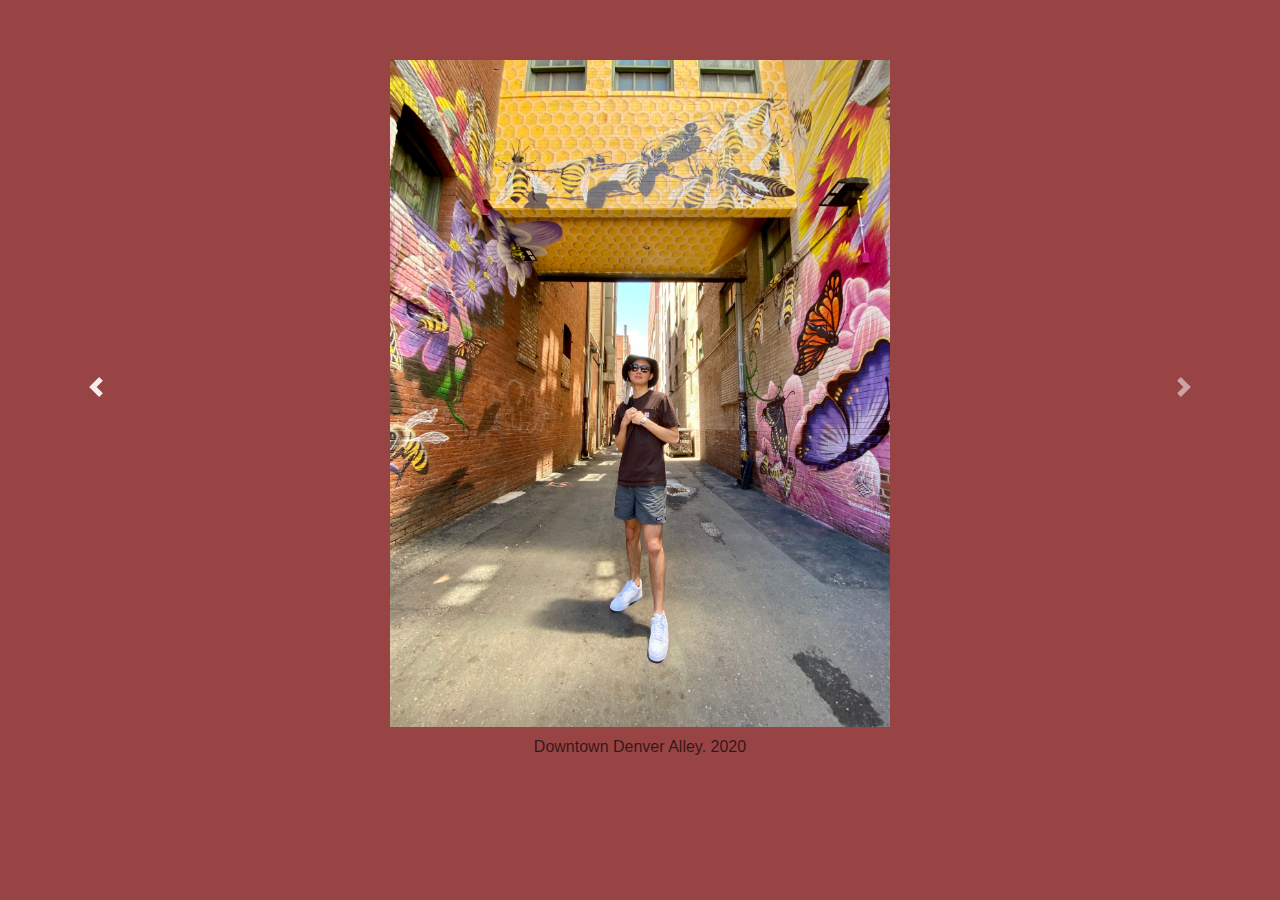
<file: pictures.html>
<!DOCTYPE html>
<html>
<title>Photo Gallery</title>
<script src="script.js"></script>
<link href="pictures.css" rel="stylesheet" type="text/css">

<link rel="stylesheet" href="https://maxcdn.bootstrapcdn.com/bootstrap/4.0.0/css/bootstrap.min.css" integrity="sha384-Gn5384xqQ1aoWXA+058RXPxPg6fy4IWvTNh0E263XmFcJlSAwiGgFAW/dAiS6JXm" crossorigin="anonymous">

<body>

<div id="carouselExampleControls" class="carousel slide" data-ride="carousel">

    <div class="carousel-inner">
      <div class="carousel-item active">
        <img class="d-block w-100" src="photos/IMG_0862.JPG" alt="First slide" style="width:500px !important; margin: auto; padding-top: 60px; ">

        <p class="captionEdits">Downtown Denver Alley. 2020</p>

      </div>

      <div class="carousel-item">
        <img class="d-block w-100" src="photos/IMG_1061.jpg" alt="Second slide" style="width:500px !important; margin: auto; padding-top: 60px;">

        <p class="captionEdits">Wonder Wonder in Denver, Colorado. 2020 pc: <a href="https://www.instagram.com/jenhofilena/" target="_blank" style="color:rgb(0, 247, 255);">@jenhofilena</a></p>

      </div>
      
      <div class="carousel-item">
        <img class="d-block w-100" src="photos/DSC_1290 copy.jpg" alt="Third slide" style="width:800px !important; margin: auto; padding-top: 125px;">

        <p class="captionEdits">Yeezy 700 Wave Runner. 2018</p>
      </div>
      
      <div class="carousel-item">
        <img class="d-block w-100" src="photos/IMG_1084.JPG" alt="Fourth slide" style="width:500px !important; margin: auto; padding-top: 60px;">

        <p class="captionEdits">AF1 in Black Light. 2020</p>
      </div>

      <div class="carousel-item">
        <img class="d-block w-100" src="photos/laJolla.JPG" alt="Fifth slide" style="width:440px !important; margin: auto; padding-top: 60px;">

        <p class="captionEdits">La Jolla, Ca. 2018 pc: <a href="https://www.instagram.com/evanscales/" target="_blank" style="color:rgb(0, 247, 255);">@evanscales</a></p>
      </div>
    </div>
    <a class="carousel-control-prev" href="#carouselExampleControls" role="button" data-slide="prev">
      <span class="carousel-control-prev-icon" aria-hidden="true"></span>
      <span class="sr-only">Previous</span>
    </a>
    <a class="carousel-control-next" href="#carouselExampleControls" role="button" data-slide="next">
      <span class="carousel-control-next-icon" aria-hidden="true"></span>
      <span class="sr-only">Next</span>
    </a>
  </div>


<script src="https://code.jquery.com/jquery-3.2.1.slim.min.js" integrity="sha384-KJ3o2DKtIkvYIK3UENzmM7KCkRr/rE9/Qpg6aAZGJwFDMVNA/GpGFF93hXpG5KkN" crossorigin="anonymous"></script>
<script src="https://cdnjs.cloudflare.com/ajax/libs/popper.js/1.12.9/umd/popper.min.js" integrity="sha384-ApNbgh9B+Y1QKtv3Rn7W3mgPxhU9K/ScQsAP7hUibX39j7fakFPskvXusvfa0b4Q" crossorigin="anonymous"></script>
<script src="https://maxcdn.bootstrapcdn.com/bootstrap/4.0.0/js/bootstrap.min.js" integrity="sha384-JZR6Spejh4U02d8jOt6vLEHfe/JQGiRRSQQxSfFWpi1MquVdAyjUar5+76PVCmYl" crossorigin="anonymous"></script>



</body>
</file>
<file: pictures.css>
*{
    padding: 0px;
    margin:0px;
    box-sizing:border-box;
    background-color: rgb(153, 68, 68);
    
    
}


.carousel-item{
    text-align: center !important;
    
    height:auto;

}


.captionEdits{
    font-family: "Work Sans",sans-serif;
    font-weight: 100;
    
    color: rgba(0, 0, 0, 0.678);
    padding-top: 8px;

    
}
</file>
